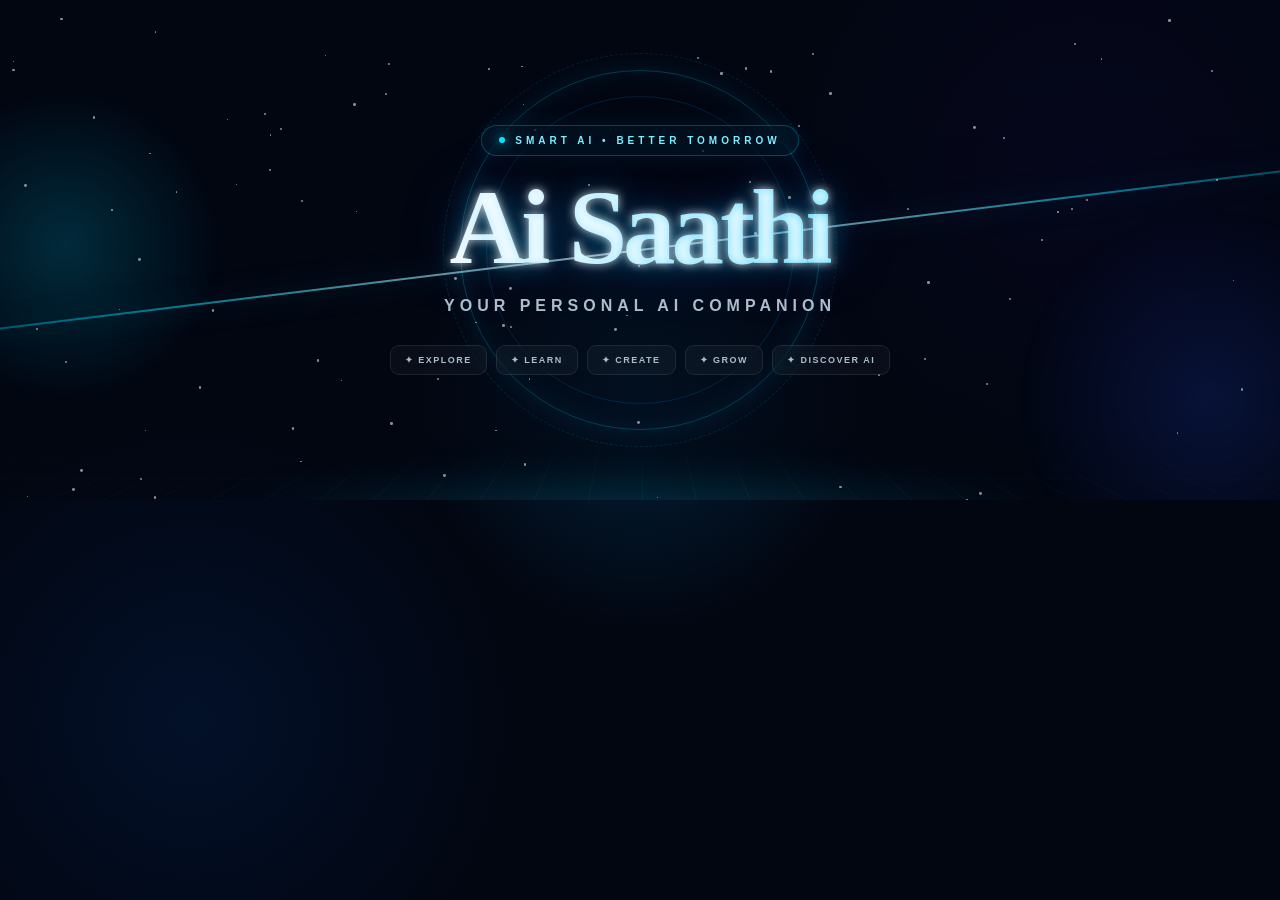
<file: Ai-Saathi-Hero.html>
<!DOCTYPE html>
<html lang="en">
<head>
<meta charset="UTF-8">
<meta name="viewport" content="width=device-width,initial-scale=1.0">

<title>AI Saathi Hero</title>

<style>

*{
  margin:0;
  padding:0;
  box-sizing:border-box;
}

html,
body{
  width:100%;
  min-height:100%;
  overflow:hidden;
  font-family:Arial,Helvetica,sans-serif;
}

body{

  background:
    radial-gradient(
      circle at 50% 45%,
      rgba(0,170,255,.16),
      transparent 28%
    ),
    radial-gradient(
      circle at 15% 80%,
      rgba(0,110,255,.10),
      transparent 25%
    ),
    radial-gradient(
      circle at 85% 20%,
      rgba(90,0,255,.08),
      transparent 25%
    ),
    #020611;

  color:white;

}


/* ==================================================
   MAIN HERO
================================================== */

.hero{

  position:relative;

  width:100%;
  min-height:500px;

  overflow:hidden;

  display:flex;

  align-items:center;
  justify-content:center;

  background:

    linear-gradient(
      rgba(2,6,17,.25),
      rgba(2,6,17,.72)
    );

}


/* ==================================================
   STAR FIELD
================================================== */

.stars{

  position:absolute;

  inset:0;

  overflow:hidden;

}

.star{

  position:absolute;

  width:2px;
  height:2px;

  border-radius:50%;

  background:#fff;

  opacity:.55;

  animation:
    starMove
    linear
    infinite;

}

@keyframes starMove{

  0%{
    transform:translateY(0);
    opacity:0;
  }

  15%{
    opacity:.7;
  }

  80%{
    opacity:.45;
  }

  100%{
    transform:translateY(-120px);
    opacity:0;
  }

}


/* ==================================================
   GLOW ORBS
================================================== */

.orb{

  position:absolute;

  border-radius:50%;

  filter:blur(2px);

  pointer-events:none;

}

.orb.one{

  width:330px;
  height:330px;

  background:
    radial-gradient(
      circle,
      rgba(0,210,255,.18),
      transparent 68%
    );

  left:-100px;
  top:80px;

  animation:
    orbOne
    8s
    ease-in-out
    infinite;

}

.orb.two{

  width:400px;
  height:400px;

  background:
    radial-gradient(
      circle,
      rgba(40,80,255,.16),
      transparent 68%
    );

  right:-130px;
  bottom:-100px;

  animation:
    orbTwo
    10s
    ease-in-out
    infinite;

}

@keyframes orbOne{

  0%,100%{
    transform:translate(0,0);
  }

  50%{
    transform:translate(80px,-30px);
  }

}

@keyframes orbTwo{

  0%,100%{
    transform:translate(0,0);
  }

  50%{
    transform:translate(-60px,-40px);
  }

}


/* ==================================================
   TECH GRID
================================================== */

.grid{

  position:absolute;

  left:-10%;
  right:-10%;

  bottom:-180px;

  height:350px;

  transform:
    perspective(500px)
    rotateX(63deg);

  background-image:

    linear-gradient(
      rgba(0,215,255,.14) 1px,
      transparent 1px
    ),

    linear-gradient(
      90deg,
      rgba(0,215,255,.14) 1px,
      transparent 1px
    );

  background-size:
    55px 55px;

  mask-image:
    linear-gradient(
      to top,
      black,
      transparent
    );

  animation:
    gridMove
    5s
    linear
    infinite;

}

@keyframes gridMove{

  from{
    background-position:
      0 0,
      0 0;
  }

  to{
    background-position:
      0 55px,
      55px 0;
  }

}


/* ==================================================
   CENTER RING
================================================== */

.ring{

  position:absolute;

  width:360px;
  height:360px;

  border-radius:50%;

  border:

    1px solid
    rgba(0,220,255,.25);

  box-shadow:

    0 0 30px
    rgba(0,190,255,.10),

    inset 0 0 30px
    rgba(0,190,255,.08);

  animation:

    ringRotate
    18s
    linear
    infinite;

}

.ring::before{

  content:"";

  position:absolute;

  inset:25px;

  border-radius:50%;

  border:

    1px solid
    rgba(0,150,255,.18);

}

.ring::after{

  content:"";

  position:absolute;

  inset:-18px;

  border-radius:50%;

  border:

    1px dashed
    rgba(0,220,255,.12);

}

@keyframes ringRotate{

  from{
    transform:rotate(0deg);
  }

  to{
    transform:rotate(360deg);
  }

}


/* ==================================================
   LIGHT SWEEP
================================================== */

.sweep{

  position:absolute;

  width:150%;
  height:2px;

  background:

    linear-gradient(
      90deg,
      transparent,
      rgba(0,220,255,.8),
      white,
      rgba(0,220,255,.8),
      transparent
    );

  filter:

    blur(.5px)
    drop-shadow(
      0 0 15px
      rgba(0,220,255,.8)
    );

  transform:
    rotate(-7deg);

  animation:

    sweepMove
    5s
    ease-in-out
    infinite;

  opacity:.65;

}

@keyframes sweepMove{

  0%{
    left:-100%;
  }

  50%{
    left:0%;
  }

  100%{
    left:100%;
  }

}


/* ==================================================
   CONTENT
================================================== */

.content{

  position:relative;

  z-index:10;

  text-align:center;

  width:min(900px,92%);

  padding:30px;

  transform:
    translateY(0);

  animation:
    contentFloat
    6s
    ease-in-out
    infinite;

}

@keyframes contentFloat{

  0%,100%{
    transform:translateY(0);
  }

  50%{
    transform:translateY(-7px);
  }

}


/* ==================================================
   SMALL LABEL
================================================== */

.eyebrow{

  display:inline-flex;

  align-items:center;

  gap:10px;

  padding:

    9px 17px;

  border:

    1px solid
    rgba(0,220,255,.28);

  border-radius:50px;

  background:

    rgba(0,180,255,.055);

  backdrop-filter:
    blur(12px);

  color:

    #7ceeff;

  font-size:10px;

  font-weight:900;

  letter-spacing:4px;

  box-shadow:

    0 0 25px
    rgba(0,190,255,.08);

  animation:
    badgeGlow
    3s
    ease-in-out
    infinite;

}

.eyebrow::before{

  content:"";

  width:6px;
  height:6px;

  border-radius:50%;

  background:#00eaff;

  box-shadow:
    0 0 12px
    #00eaff;

}

@keyframes badgeGlow{

  0%,100%{
    box-shadow:
      0 0 20px
      rgba(0,190,255,.05);
  }

  50%{
    box-shadow:
      0 0 35px
      rgba(0,190,255,.18);
  }

}


/* ==================================================
   TITLE
================================================== */

.title{

  margin-top:25px;

  font-family:
    Georgia,
    "Times New Roman",
    serif;

  font-size:
    clamp(
      54px,
      9vw,
      105px
    );

  line-height:.9;

  font-weight:900;

  letter-spacing:-4px;

  color:#fff;

  text-shadow:

    0 0 10px
    rgba(255,255,255,.8),

    0 0 30px
    rgba(0,200,255,.45),

    0 0 70px
    rgba(0,100,255,.25);

  animation:

    titlePulse
    4s
    ease-in-out
    infinite;

}

.title span{

  background:

    linear-gradient(
      90deg,
      #ffffff,
      #83edff,
      #00cfff,
      #ffffff
    );

  background-size:
    250% auto;

  -webkit-background-clip:text;
  background-clip:text;

  color:transparent;

  animation:
    textFlow
    5s
    linear
    infinite;

}

@keyframes textFlow{

  0%{
    background-position:0% center;
  }

  100%{
    background-position:250% center;
  }

}

@keyframes titlePulse{

  0%,100%{
    filter:
      brightness(1);
  }

  50%{
    filter:
      brightness(1.12);
  }

}


/* ==================================================
   SUBTITLE
================================================== */

.subtitle{

  margin-top:22px;

  color:
    rgba(220,240,255,.78);

  font-size:
    clamp(
      12px,
      2vw,
      16px
    );

  letter-spacing:
    5px;

  font-weight:
    700;

}


/* ==================================================
   FEATURE PILLS
================================================== */

.features{

  margin-top:30px;

  display:flex;

  justify-content:center;

  flex-wrap:wrap;

  gap:9px;

}

.feature{

  padding:
    9px 14px;

  border:
    1px solid
    rgba(255,255,255,.09);

  border-radius:
    9px;

  background:
    rgba(255,255,255,.035);

  backdrop-filter:
    blur(12px);

  color:
    #a9bdcc;

  font-size:
    9px;

  font-weight:
    900;

  letter-spacing:
    1.5px;

  transition:
    .3s ease;

}

.feature:hover{

  color:#fff;

  border-color:
    rgba(0,220,255,.45);

  background:
    rgba(0,220,255,.08);

  transform:
    translateY(-3px);

  box-shadow:
    0 8px 30px
    rgba(0,180,255,.08);

}


/* ==================================================
   BOTTOM GLOW
================================================== */

.bottomGlow{

  position:absolute;

  width:70%;

  height:100px;

  bottom:-70px;

  left:15%;

  background:

    radial-gradient(
      ellipse,
      rgba(0,210,255,.25),
      transparent 70%
    );

  filter:blur(20px);

}


/* ==================================================
   RESPONSIVE
================================================== */

@media(max-width:600px){

  .hero{
    min-height:460px;
  }

  .ring{
    width:280px;
    height:280px;
  }

  .title{
    letter-spacing:-2px;
  }

  .subtitle{
    letter-spacing:2px;
    line-height:1.6;
  }

  .features{
    gap:6px;
  }

  .feature{
    font-size:8px;
    padding:8px 10px;
  }

}

</style>
</head>


<body>


<section class="hero">


  <!-- BACKGROUND STARS -->

  <div class="stars" id="stars"></div>


  <!-- GLOW -->

  <div class="orb one"></div>

  <div class="orb two"></div>


  <!-- GRID -->

  <div class="grid"></div>


  <!-- CENTER RING -->

  <div class="ring"></div>


  <!-- LIGHT SWEEP -->

  <div class="sweep"></div>


  <!-- MAIN CONTENT -->

  <div class="content">

    <div class="eyebrow">
      SMART AI • BETTER TOMORROW
    </div>


    <div class="title">

      <span>Ai Saathi</span>

    </div>


    <div class="subtitle">

      YOUR PERSONAL AI COMPANION

    </div>


    <div class="features">

      <div class="feature">
        ✦ EXPLORE
      </div>

      <div class="feature">
        ✦ LEARN
      </div>

      <div class="feature">
        ✦ CREATE
      </div>

      <div class="feature">
        ✦ GROW
      </div>

      <div class="feature">
        ✦ DISCOVER AI
      </div>

    </div>

  </div>


  <div class="bottomGlow"></div>


</section>


<script>

/* ==========================================
   CREATE ANIMATED STARS
========================================== */

const stars =
  document.getElementById("stars");

for(let i=0;i<110;i++){

  const star =
    document.createElement("div");

  star.className="star";

  star.style.left =
    Math.random()*100+"%";

  star.style.top =
    Math.random()*120+"%";

  const size =
    Math.random()*2+1;

  star.style.width =
    size+"px";

  star.style.height =
    size+"px";

  star.style.animationDuration =
    (5+Math.random()*12)+"s";

  star.style.animationDelay =
    (-Math.random()*15)+"s";

  stars.appendChild(star);

}


/* ==========================================
   MOUSE PARALLAX
========================================== */

const hero =
  document.querySelector(".hero");

const ring =
  document.querySelector(".ring");

const content =
  document.querySelector(".content");

hero.addEventListener(
  "mousemove",
  function(e){

    const rect =
      hero.getBoundingClientRect();

    const x =
      (e.clientX-rect.left)/rect.width-.5;

    const y =
      (e.clientY-rect.top)/rect.height-.5;


    ring.style.transform =
      `translate(${x*18}px,${y*18}px)`;


    content.style.transform =
      `translate(${x*-7}px,${y*-7}px)`;

  }
);


hero.addEventListener(
  "mouseleave",
  function(){

    ring.style.transform="";

    content.style.transform="";

  }
);

</script>

</body>
</html>
</file>
